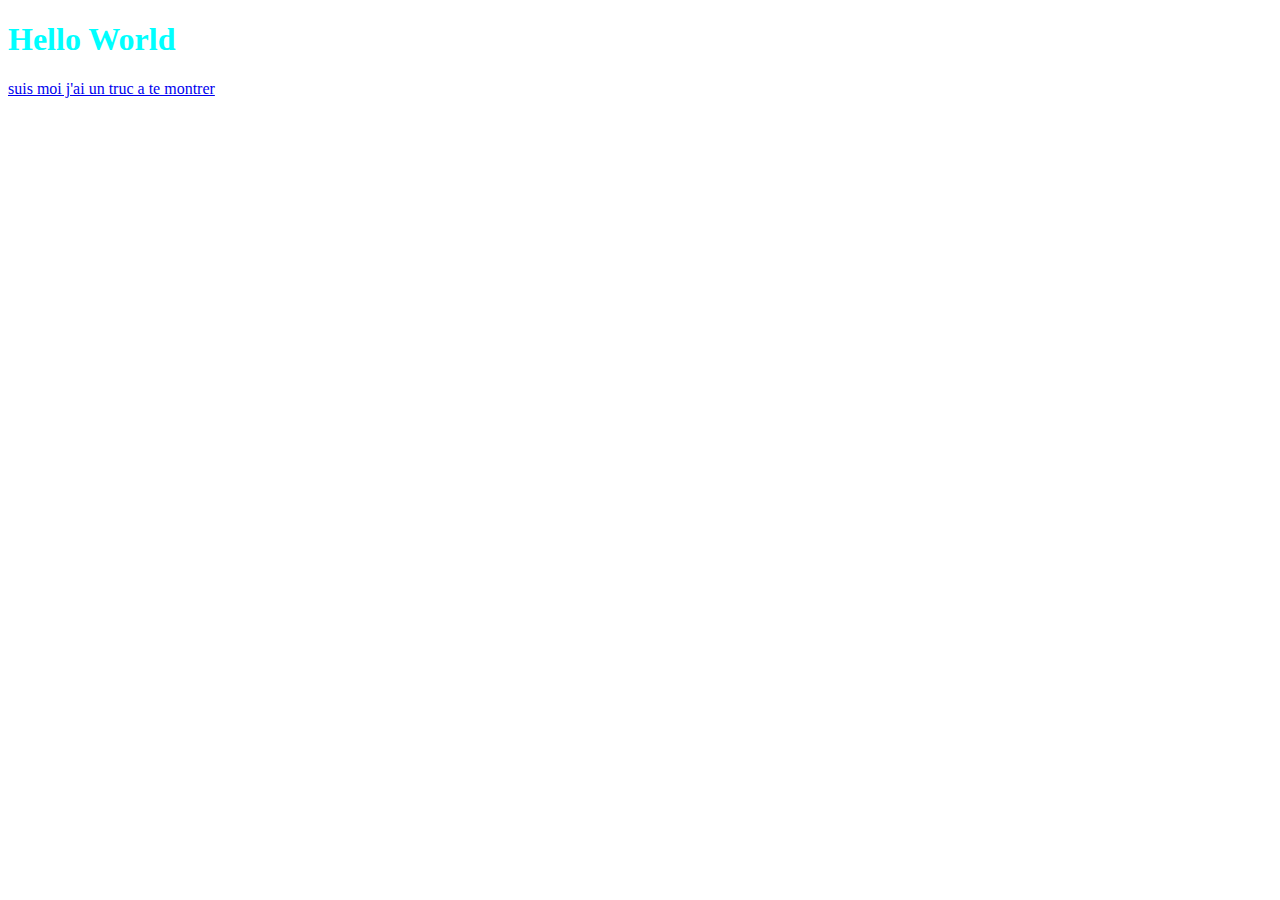
<file: web/index.html>
<!DOCTYPE html>
<html>
<head>
    <meta charset='utf-8'>
    <title>Bonjour</title>
    <link rel="stylesheet" href="./css/ish.css">
</head>
<body>
    <h1>Hello World</h1>
    <a href="looser.html">suis moi j'ai un truc a te montrer</a>
</body>
</html>
</file>
<file: web/css/ish.css>
h1{
    size: 100;
    color: aqua;
}
</file>
